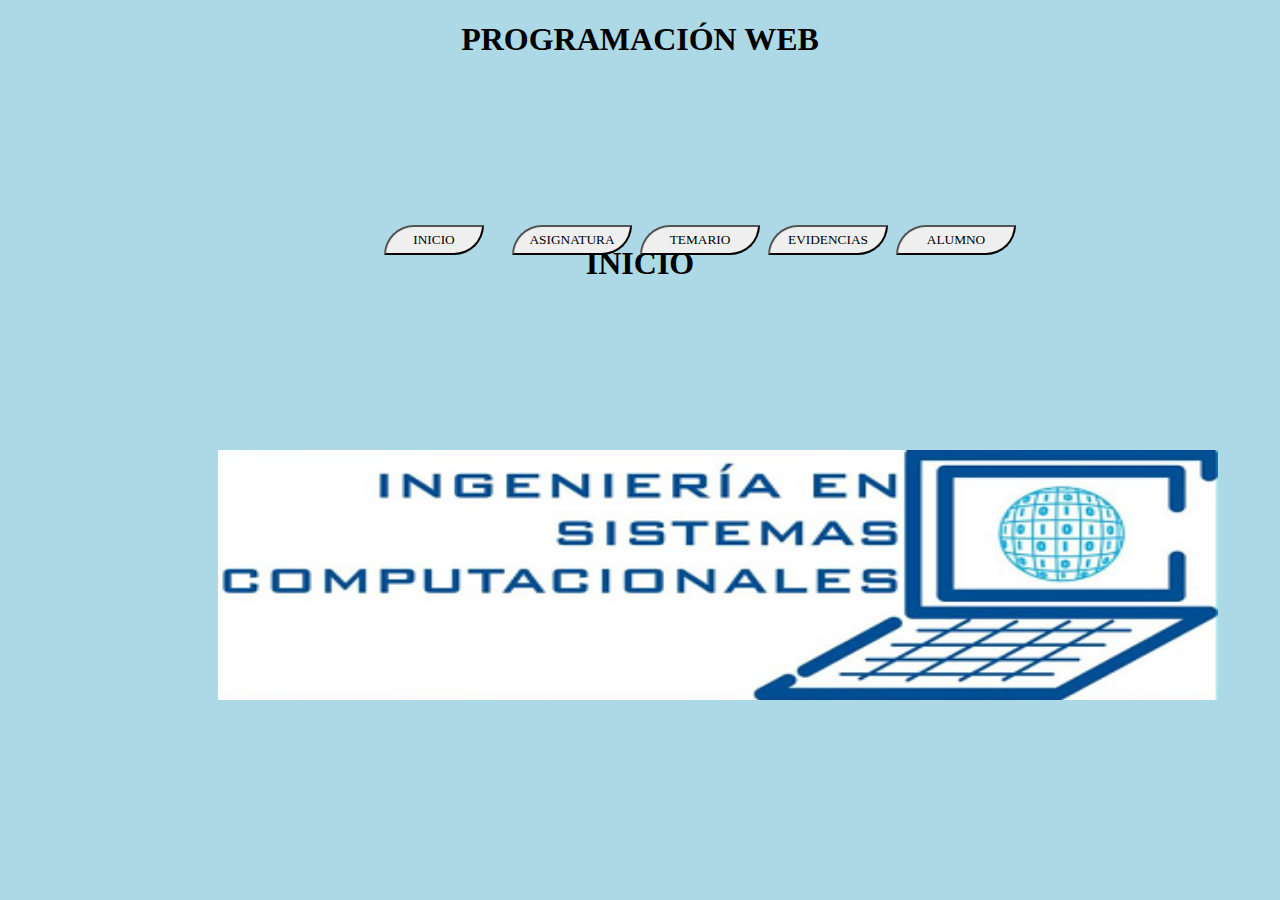
<file: index.html>
<!DOCTYPE html>
<html lang="es">
  <head>
    <meta charset="utf-8">
    <title>LOGIN</title>
    <link rel="stylesheet" type="text/css" href="estilos.css">
  </head>
  <body bgcolor="lightblue">
    
        <h1 align="center" style="font-family:'Elephant';">PROGRAMACIÓN WEB</h1>
        <center>
            
    <form action="index.html" method="post">
      <button type="submit" name="btn_Login" class="botonLogin">INICIO</button>
    </form>
    <form action="asignatura.html" method="post">
      <button type="submit" name="btn_Login" class="botonReg">ASIGNATURA</button>
    </form>
          <form action="temario.html" method="post">
      <button type="submit" name="btn_Tem" class="botonRegis">TEMARIO</button>
    </form>
          <form action="evidencias.html" method="post">
      <button type="submit" name="btn_Login" class="botonRegiss">EVIDENCIAS</button>
    </form>
          <form action="alumno.html" method="post">
      <button type="submit" name="btn_Login" class="botonRegistr">ALUMNO</button>
    </form></center>
      <br><br><br><br><br><br><br><br><h1 align="center" style="font-family:'Elephant';">INICIO</h1>
      <br><br>
      <div class="mDer">
          <img width="1000px" height="250px" src="pruebas/ty.png"></div>
  </body>
</html>
</file>
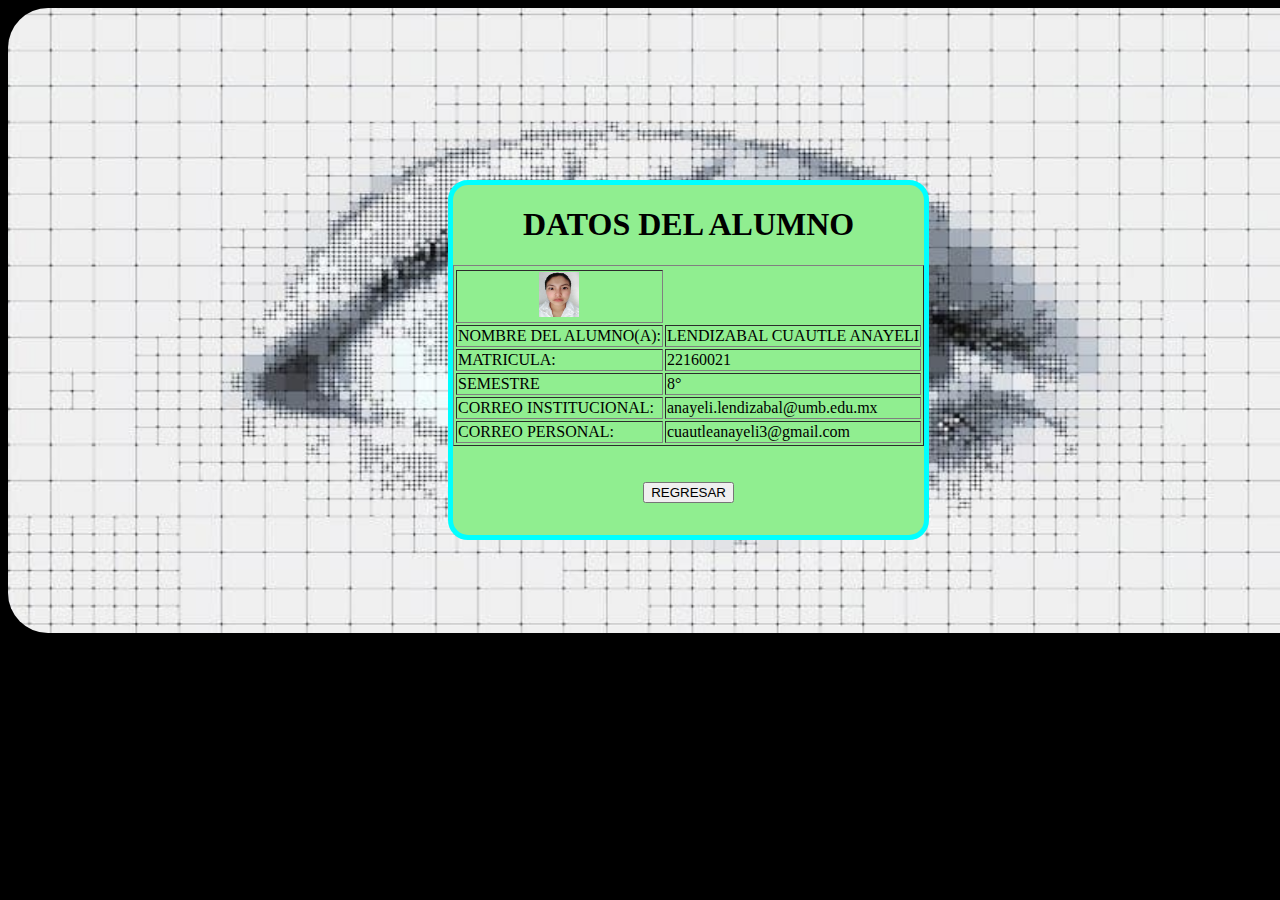
<file: alumno.html>
<!DOCTYPE html>
<html lang="es">
  <head>
    <meta charset="utf-8">
    <title>MENÚ</title>
    <link rel="stylesheet" type="text/css" href="estilos.css">
  </head>
  <body bgcolor="black">
    <img style="border-radius: 40px 40px 40px 40px;" width="1340px" height="625px" src="pruebas/ut.jpg">
    <div class="menDer">
    <center>
    <h1 align="center" style="font-family:'Kristen ITC';">DATOS DEL ALUMNO</h1>
    <table border="1">
<tr>
 <tr>
 <th><img  width="40px" height="45px" src="pruebas/trs.jpg"></th>
 
 </tr>
 <tr>
 <td align="center">NOMBRE DEL ALUMNO(A):</td>
 <td>LENDIZABAL CUAUTLE ANAYELI</td>
 </tr>
 <tr>
 <td>MATRICULA:</td>
 <td>22160021</td>
     </tr>
 <tr>
 <td>SEMESTRE</td>
 <td>8°</td>
     </tr>
 <tr>
 <td>CORREO INSTITUCIONAL:</td>
 <td>anayeli.lendizabal@umb.edu.mx</td>
     </tr>
 <tr>
 <td>CORREO PERSONAL:</td>
 <td>cuautleanayeli3@gmail.com</td>
 </tr>
</table>
        <br><br>
      <form action="index.html" method="post">
          <button type="submit" name="btnReg" href="index.html">REGRESAR</button>
      </form>

</center>
</div>
  </body>
</html>
</file>
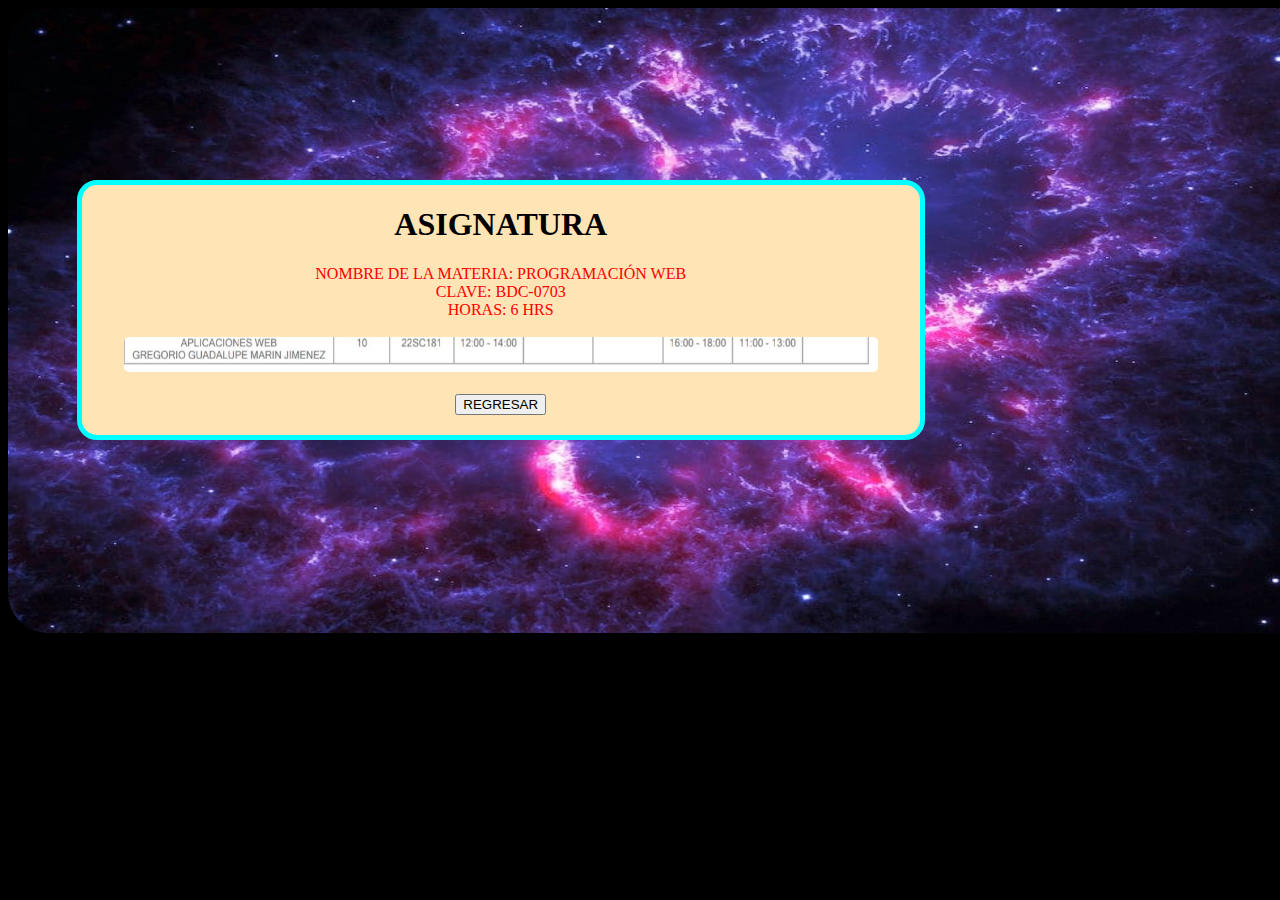
<file: asignatura.html>
<!DOCTYPE html>
<html lang="es">
  <head>
    <meta charset="utf-8">
    <title>MENÚ</title>
    <link rel="stylesheet" type="text/css" href="estilos.css">
  </head>
  <body bgcolor="black">
    <img style="border-radius: 40px 40px 40px 40px;" width="1340px" height="625px" src="pruebas/crab-nebula-esa-1024.jpg">
    <div class="menuDer">
    <center>
    <h1 align="center" style="font-family:'Kristen ITC';">ASIGNATURA</h1>
      <a style="font-family:'Bahnschrift';color: red">NOMBRE DE LA MATERIA: PROGRAMACIÓN WEB</a><br>
      <a style="font-family:'Bahnschrift';color: red">CLAVE: BDC-0703</a><br>
      <a style="font-family:'Bahnschrift';color: red">HORAS: 6 HRS</a><br><br>
      <form action="index.html" method="post">
          <img style="border-radius: 05px 05px 05px 05px;" width="90%" height="35px" src="pruebas/imt.jpg"><br><br>
          <button type="submit" name="btnReg" href="index.html">REGRESAR</button>
      </form>

</center>
</div>
  </body>
</html>
</file>
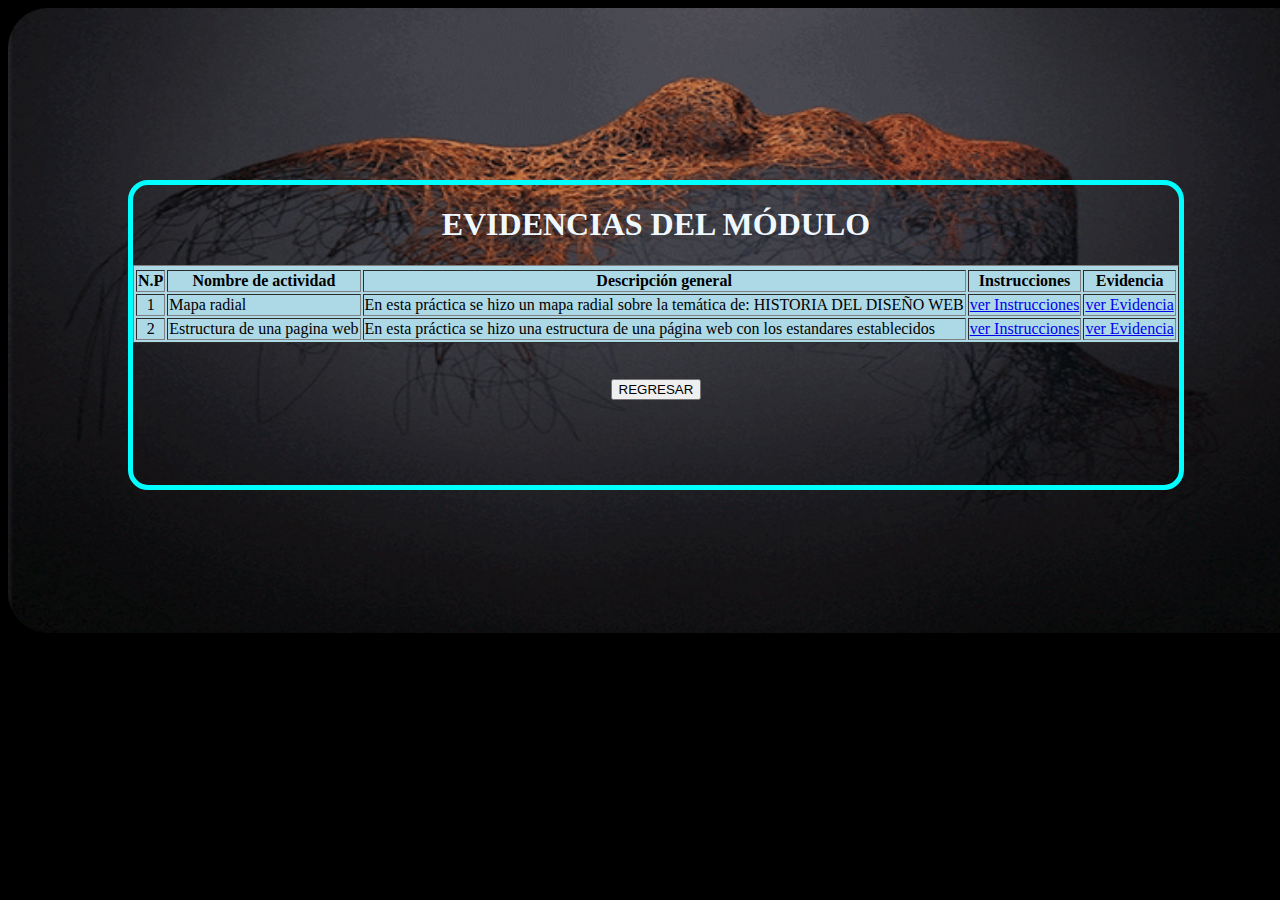
<file: evidencias.html>
<!DOCTYPE html>
<html lang="es">
  <head>
    <meta charset="utf-8">
    <title>MENÚ</title>
    <link rel="stylesheet" type="text/css" href="estilos.css">
  </head>
  <body bgcolor="black">
    <img style="border-radius: 40px 40px 40px 40px;" width="1340px" height="625px" src="pruebas/tr.gif">
    <div class="meDer">
    <center>
    <h1 align="center" style="font-family:'Kristen ITC'; color: aliceblue">EVIDENCIAS DEL MÓDULO</h1>
    <table border="1" style="background: lightblue;">
<tr>
 <tr>
 <th>N.P</th>
 <th>Nombre de actividad</th>
     <th>Descripción general</th>
     <th>Instrucciones</th>
     <th>Evidencia</th>
 </tr>
 <tr>
 <td align="center">1</td>
 <td>Mapa radial</td>
     <td>En esta práctica se hizo un mapa radial sobre la temática de: HISTORIA DEL DISEÑO WEB</td>
     <td><a href="ver.html">ver Instrucciones</a></td>
     <td><a href="ver.html">ver Evidencia</a></td>
 </tr>
 <tr>
 <td align="center">2</td>
 <td>Estructura de una pagina web</td>
     <td>En esta práctica se hizo una estructura de una página web con los estandares establecidos</td>
     <td><a href="ver.html">ver Instrucciones</a></td>
     <td><a href="ver.html">ver Evidencia</a></td>
 </tr>
</table>
        <br><br>
      <form action="index.html" method="post">
          <button type="submit" name="btnReg" href="index.html">REGRESAR</button>
      </form>

</center>
</div>
  </body>
</html>
</file>
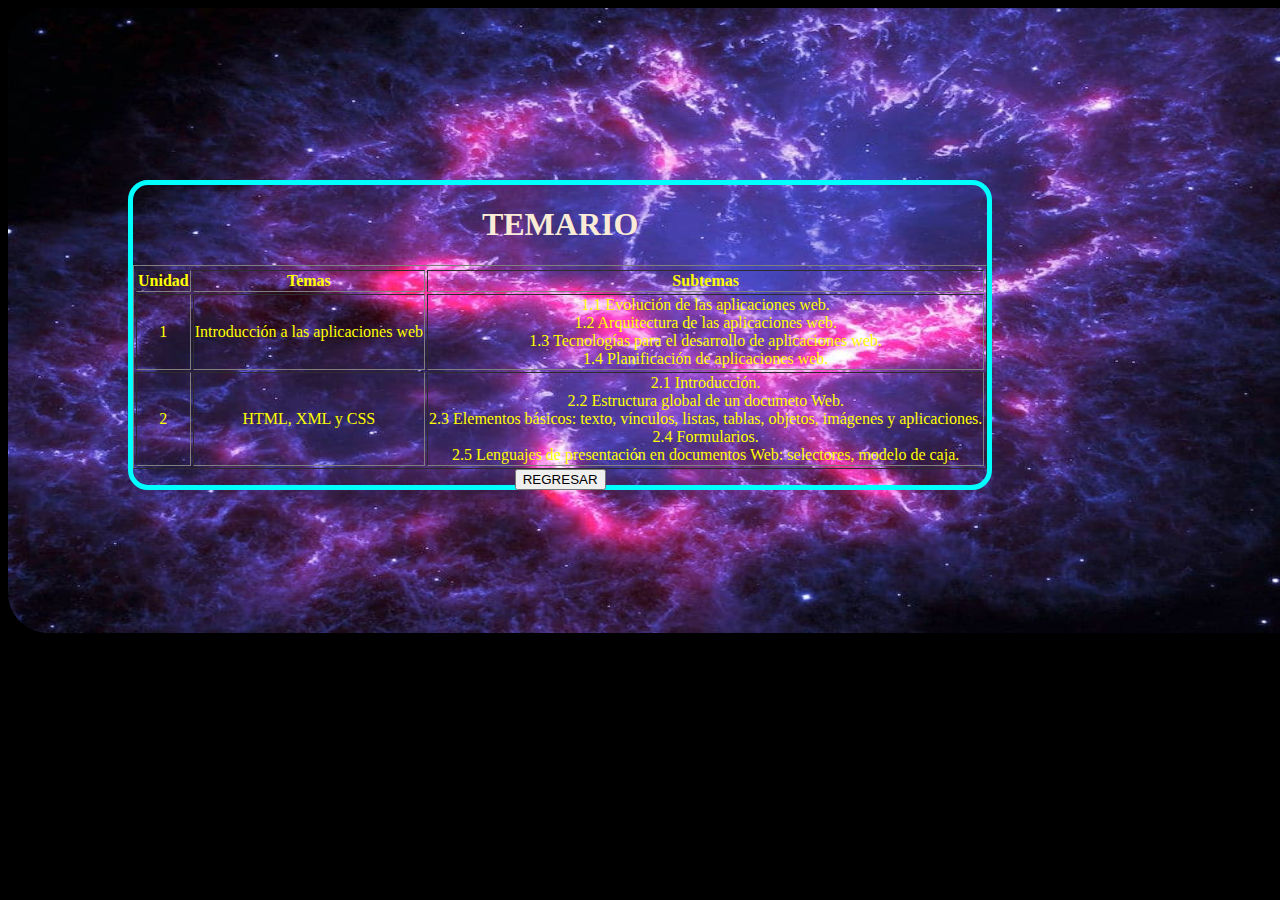
<file: temario.html>
<!DOCTYPE html>
<html lang="es">
  <head>
    <meta charset="utf-8">
    <title>MENÚ</title>
    <link rel="stylesheet" type="text/css" href="estilos.css">
  </head>
  <body bgcolor="black">
    <img style="border-radius: 40px 40px 40px 40px;" width="1340px" height="625px" src="pruebas/crab-nebula-esa-1024.jpg">
    <div class="meDer">
    <center>
    <h1 align="center" style="font-family:'Kristen ITC'; color: antiquewhite;">TEMARIO</h1>
    <table border="1" style="color: yellow;">
<tr align="center">
 <tr>
 <th>Unidad</th>
 <th>Temas</th>
     <th>Subtemas</th>
 </tr>
 <tr align="center">
 <td>1</td>
 <td>Introducción a las aplicaciones web</td>
 <td>1.1 Evolución de las aplicaciones web.<br>
  1.2 Arquitectura de las aplicaciones web.<br>
  1.3 Tecnologías para el desarrollo de aplicaciones web.<br>
  1.4 Planificación de aplicaciones web.
 </td>
 </tr>
 <tr align="center">
 <td>2</td>
 <td>HTML, XML y CSS</td>
 <td>2.1 Introducción.<br>
  2.2 Estructura global de un documeto Web.<br>
  2.3 Elementos básicos: texto, vínculos, listas, tablas, objetos, imágenes y aplicaciones.<br>
  2.4 Formularios.<br>
  2.5 Lenguajes de presentación en documentos Web: selectores, modelo de caja.
 </td>
 </tr>
</table>
      <form action="index.html" method="post">
          <button type="submit" name="btnReg" href="index.html">REGRESAR</button>
      </form>

</center>
</div>
  </body>
</html>
</file>
<file: estilos.css>
.loginIzq{
  float: left;
  left: 14%;
  top: 20%;
  position: absolute;
}
.loginDer{
  top: 20%;
  right: 15%;
  position: absolute;
  background: lightyellow;
  border-radius: 0 20px 20px 0;
  border-top: 5px solid lightpink;
  border-right: 5px solid lightgreen;
  border-bottom: 5px solid lightblue;
  height: 390px;
}
.regDer{
  top: 20%;
  left: 33%;
  position: absolute;
  background-image: url("pruebas/jp0.jpg");
  border-radius: 20px 20px 20px 20px;
  border-top: 5px solid lightpink;
  border-right: 5px solid lightpink;
  border-bottom: 5px solid lightpink;
  border-left: 5px solid lightpink;
  height: 430px;
}

.menuDer{
  top: 20%;
  left: 6%;
  position: absolute;
  background: moccasin;
  border-radius: 20px 20px 20px 20px;
  border-top: 5px solid cyan;
  border-right: 5px solid cyan;
  border-bottom: 5px solid cyan;
  border-left: 5px solid cyan;
  height: 250px;
    
}
.mDer{
  top: 50%;
  left: 17%;
  position: absolute;
  height: 250px;
    
}
.meDer{
  top: 20%;
  left: 10%;
  position: absolute;
  border-radius: 20px 20px 20px 20px;
  border-top: 5px solid cyan;
  border-right: 5px solid cyan;
  border-bottom: 5px solid cyan;
  border-left: 5px solid cyan;
  height: 300px;
}
.menDer{
  top: 20%;
  left: 35%;
  position: absolute;
  background: lightgreen;
  border-radius: 20px 20px 20px 20px;
  border-top: 5px solid cyan;
  border-right: 5px solid cyan;
  border-bottom: 5px solid cyan;
  border-left: 5px solid cyan;
  height: 350px;
    
}
.regPDer{
  top: 20%;
  left: 35%;
  position: absolute;
  background-image: url("pruebas/bg-pattern.png");
  border-radius: 20px 20px 20px 20px;
  border-top: 5px solid darkblue;
  border-right: 5px solid darkblue;
  border-bottom: 5px solid darkblue;
  border-left: 5px solid darkblue;
  height: 300px;
  color: white;
}
.botonLogin{
  top: 25%;
  left: 30%;
  position: absolute;
    border-radius: 30px 0px 30px 0px;
    font-family: 'Bell MT';
    width: 100px;
    height: 30px;
}.botonReg{
  top: 25%;
  left: 40%;
  position: absolute;
    border-radius: 30px 0px 30px 0px;
    font-family: 'Bell MT';
    width: 120px;
    height: 30px;
}
.botonRegis{
  top: 25%;
  left: 50%;
  position: absolute;
    border-radius: 30px 0px 30px 0px;
    font-family: 'Bell MT';
    width: 120px;
    height: 30px;
    color: black;
}
.botonRegiss{
  top: 25%;
  left: 60%;
  position: absolute;
    border-radius: 30px 0px 30px 0px;
    font-family: 'Bell MT';
    width: 120px;
    height: 30px;
}
.botonRegistr{
  top: 25%;
  left: 70%;
  position: absolute;
    border-radius: 30px 0px 30px 0px;
    font-family: 'Bell MT';
    width: 120px;
    height: 30px;
}
.btnProd{
  top: 80%;
  left: 12%;
  position: absolute;
    border-radius: 30px 0px 30px 0px;
    font-family: 'Bell MT';
    width: 150px;
    height: 30px;
}
.btnReg{
  top: 80%;
  left: 58%;
  position: absolute;
    border-radius: 10px;
    font-family: 'Bell MT';
    width: 120px;
    height: 30px;
}

.cajaLogin{
  border-radius: 10px;
  width: 150px;
  height: 30px;
  color: navy;
  font-family: 'Bell MT';
  font-size: 12pt;
}
.cajaRegs{
  border-radius: 10px;
  width: 150px;
  height: 30px;
  color: navy;
  font-family: 'Bell MT';
  font-size: 12pt;
}
.cajaProd{
  border-radius: 10px;
  width: 150px;
  height: 30px;
  color: navy;
  font-family: 'Bell MT';
  font-size: 12pt;
}
.textoLogin{
  color: navy;
  font-family: 'Bell MT';
  font-size: 12pt;
}
.textoReg{
  color: darkred;
  font-weight: bold;
  font-family: 'Bell MT';
  font-size: 12pt;
}
.textoPod{
  color: yellow;
  font-weight: bold;
  font-family: 'Bell MT';
  font-size: 12pt;
}
</file>
